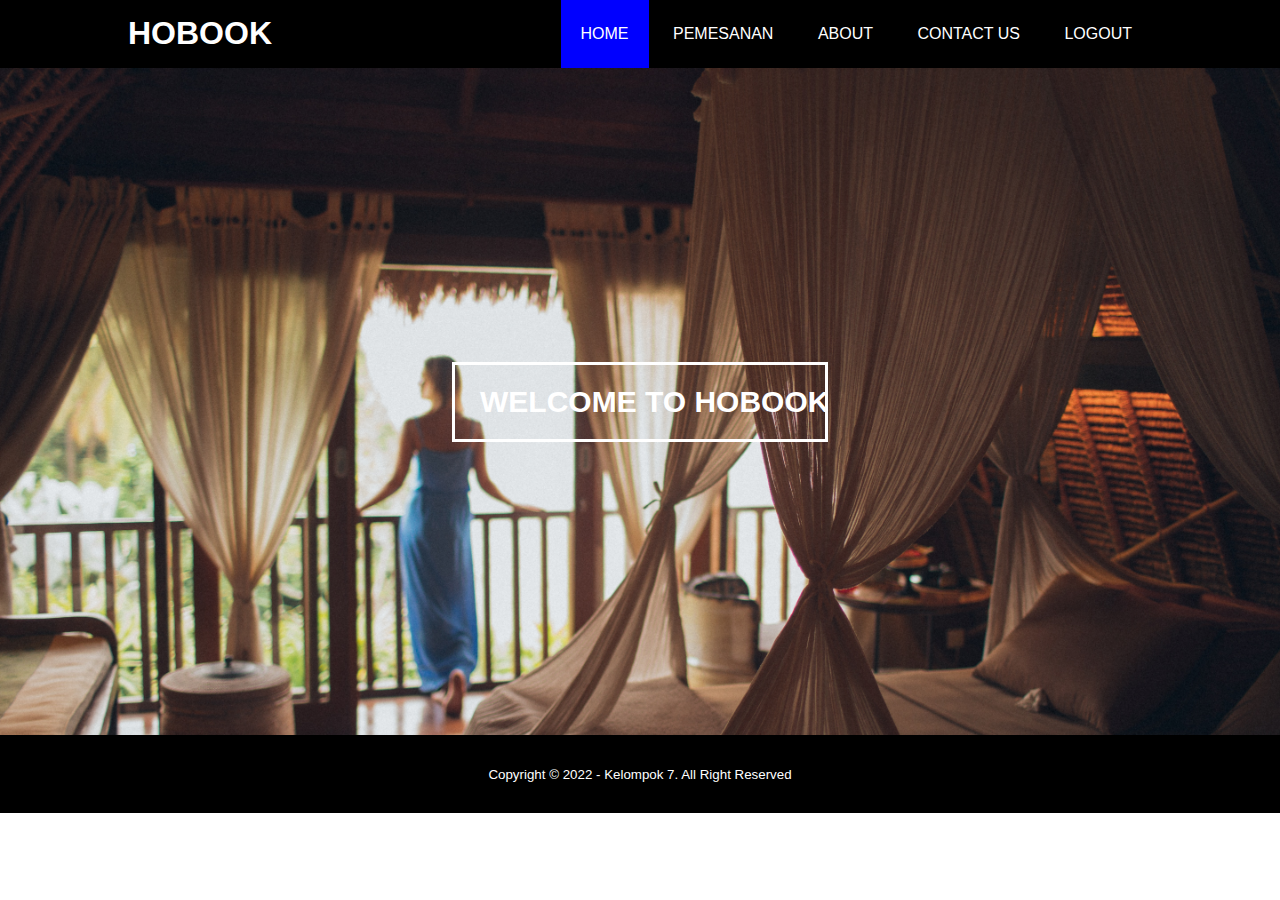
<file: index.html>
<!DOCTYPE html>
<html lang="en">

<head>
    <meta charset="UTF-8">
    <meta name="viewport" content="width=device-width, initial-scale=1.0">
    <link rel="stylesheet" type="text/css" href="css/style.css">
    <title>Beranda Hoboox</title>
</head>

<body>
    <!--header-->
    <header>
        <div class="container">
            <h1><a href="index.html">HOBOOK</a></h1>
            <ul>
                <li class="active"><a href="index.html">HOME</a></li>
                <li><a href="Daftar dan Deskripsi Kamar Hotel.html">PEMESANAN</a></li>
                <li><a href="about.html">ABOUT</a></li>
                <li><a href="contact.html">CONTACT US</a></li>
                <li><a href="login.php"onclick="return confirm('Yakin mau keluar ?')">LOGOUT</a></li>
            </ul>
        </div>
    </header>

    <!--banner-->
    <section class="banner">
        <h2>WELCOME TO HOBOOK</h2>
    </section>

    <!--footer-->
    <footer>
        <div class="container">
            <small>Copyright &copy; 2022 - Kelompok 7. All Right Reserved</small>
        </div>
    </footer>

</body>

</html>
</file>
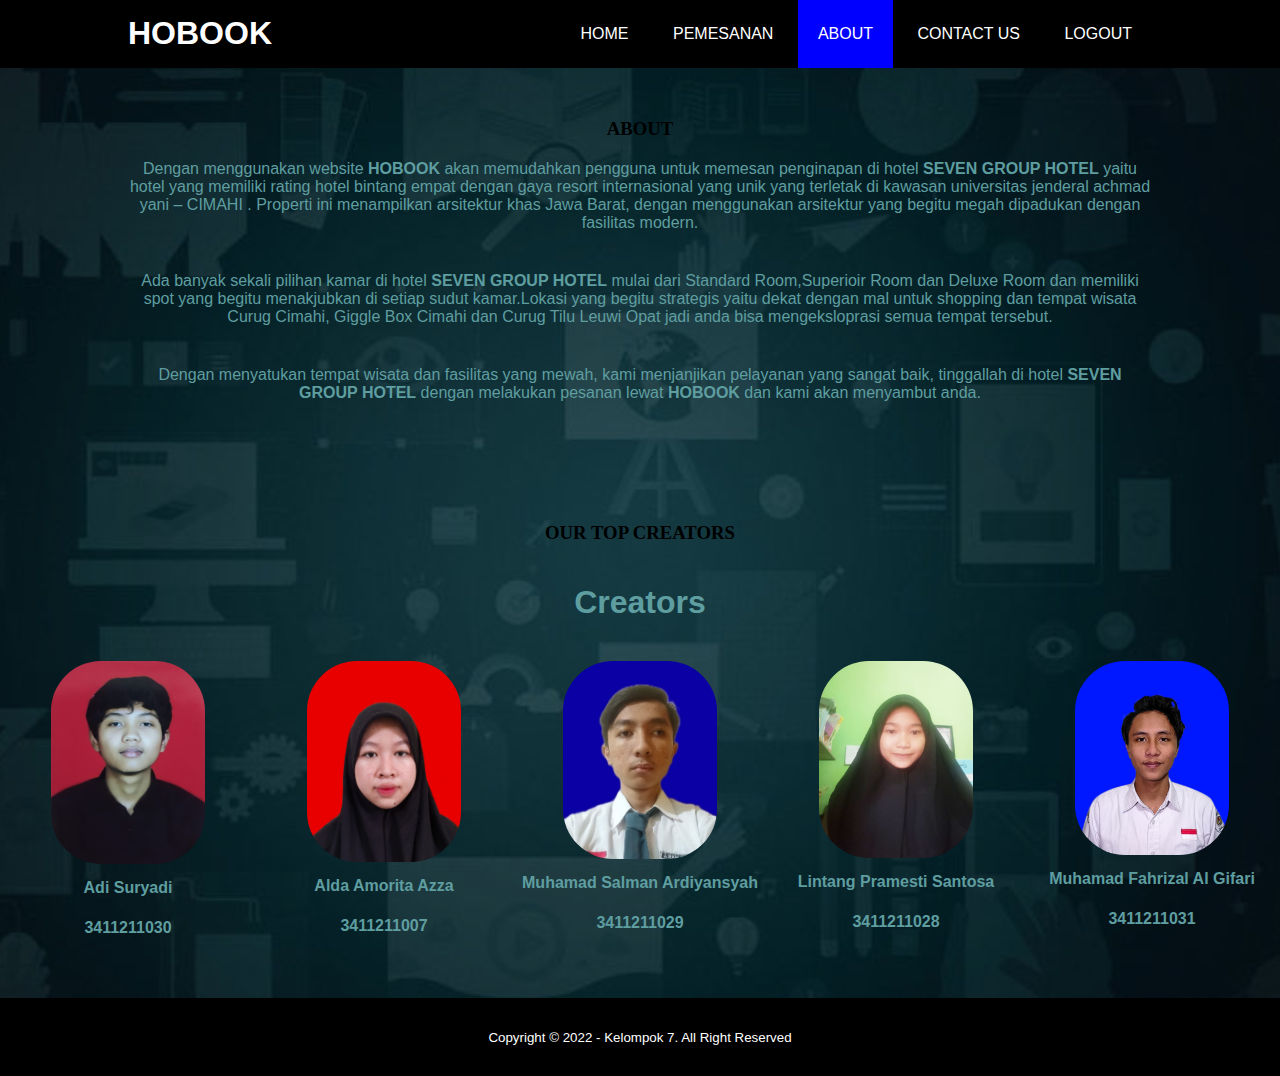
<file: about.html>
<!DOCTYPE html>
<html lang="en">

<head>
    <meta charset="UTF-8">
    <meta http-equiv="X-UA-Compatible" content="IE=edge">
    <meta name="viewport" content="width=device-width, initial-scale=1.0">
    <title>About</title>
    <link rel="stylesheet" type="text/css" href="css/styleAbout.css">
</head>

<body>
    <header>
        <div class="container">
            <h1><a href="index.html">HOBOOK</a></h1>
            <ul>
                <li><a href="index.html">HOME</a></li>
                <li><a href="Daftar dan Deskripsi Kamar Hotel.html">PEMESANAN</a></li>
                <li class="active"><a href="about.html">ABOUT</a></li>
                <li><a href="contact.html">CONTACT US</a></li>
                <li><a href="login.php" onclick="return confirm('Yakin mau keluar ?')">LOGOUT</a></li>
            </ul>
        </div>
    </header>
    <!--tentang-->
    <section class="tentang">
        <div class="container">
            <h3>ABOUT</h3>
            <p>Dengan menggunakan website <strong>HOBOOK</strong> akan memudahkan pengguna untuk memesan penginapan di
                hotel <strong>SEVEN GROUP HOTEL</strong>
                yaitu hotel yang memiliki rating hotel bintang empat dengan gaya resort internasional yang unik yang
                terletak di kawasan universitas jenderal achmad yani – CIMAHI
                . Properti ini menampilkan arsitektur khas Jawa Barat, dengan menggunakan arsitektur yang begitu megah
                dipadukan dengan fasilitas modern.</p>
            <p>Ada banyak sekali pilihan kamar di hotel <strong>SEVEN GROUP HOTEL</strong> mulai dari Standard
                Room,Superioir Room dan Deluxe Room
                dan memiliki spot yang begitu menakjubkan di setiap sudut kamar.Lokasi yang begitu strategis yaitu dekat
                dengan mal untuk shopping dan
                tempat wisata Curug Cimahi, Giggle Box Cimahi dan Curug Tilu Leuwi Opat jadi anda bisa mengeksloprasi
                semua tempat tersebut.</p>
            <p>Dengan menyatukan tempat wisata dan fasilitas yang mewah, kami menjanjikan pelayanan yang sangat baik,
                tinggallah di hotel<strong>
                    SEVEN GROUP HOTEL</strong> dengan melakukan pesanan lewat <strong>HOBOOK</strong> dan kami akan
                menyambut anda.</p>
        </div>
    </section>
    <!--Our Team-->
    <section class="team">
        <h3>OUR TOP CREATORS</h3>
        <h1>Creators</h1>
        <div class="creator-list">
            <div class="kartu-creator">
                <img src="img/creators/adi1.jpeg">
                <p>Adi Suryadi</p>
                <P>3411211030</P>
            </div>
            <div class="kartu-creator">
                <img src="img/creators/aldaa.jpg">
                <p>Alda Amorita Azza</p>
                <P>3411211007</P>
            </div>
            <div class="kartu-creator">
                <img src="img/creators/salman1.jpeg">
                <p>Muhamad Salman Ardiyansyah</p>
                <P>3411211029</P>
            </div>
            <div class="kartu-creator">
                <img src="img/creators/lintang.jpeg">
                <p>Lintang Pramesti Santosa</p>
                <P>3411211028</P>
            </div>
            <div class="kartu-creator">
                <img src="img/creators/fahrizal.jpeg">
                <p>Muhamad Fahrizal Al Gifari</p>
                <P>3411211031</P>
            </div>
        </div>
    </section>
    <!--footer-->
    <footer>
        <div class="container">
            <small>Copyright &copy; 2022 - Kelompok 7. All Right Reserved</small>
        </div>
    </footer>
</body>

</html>
</file>
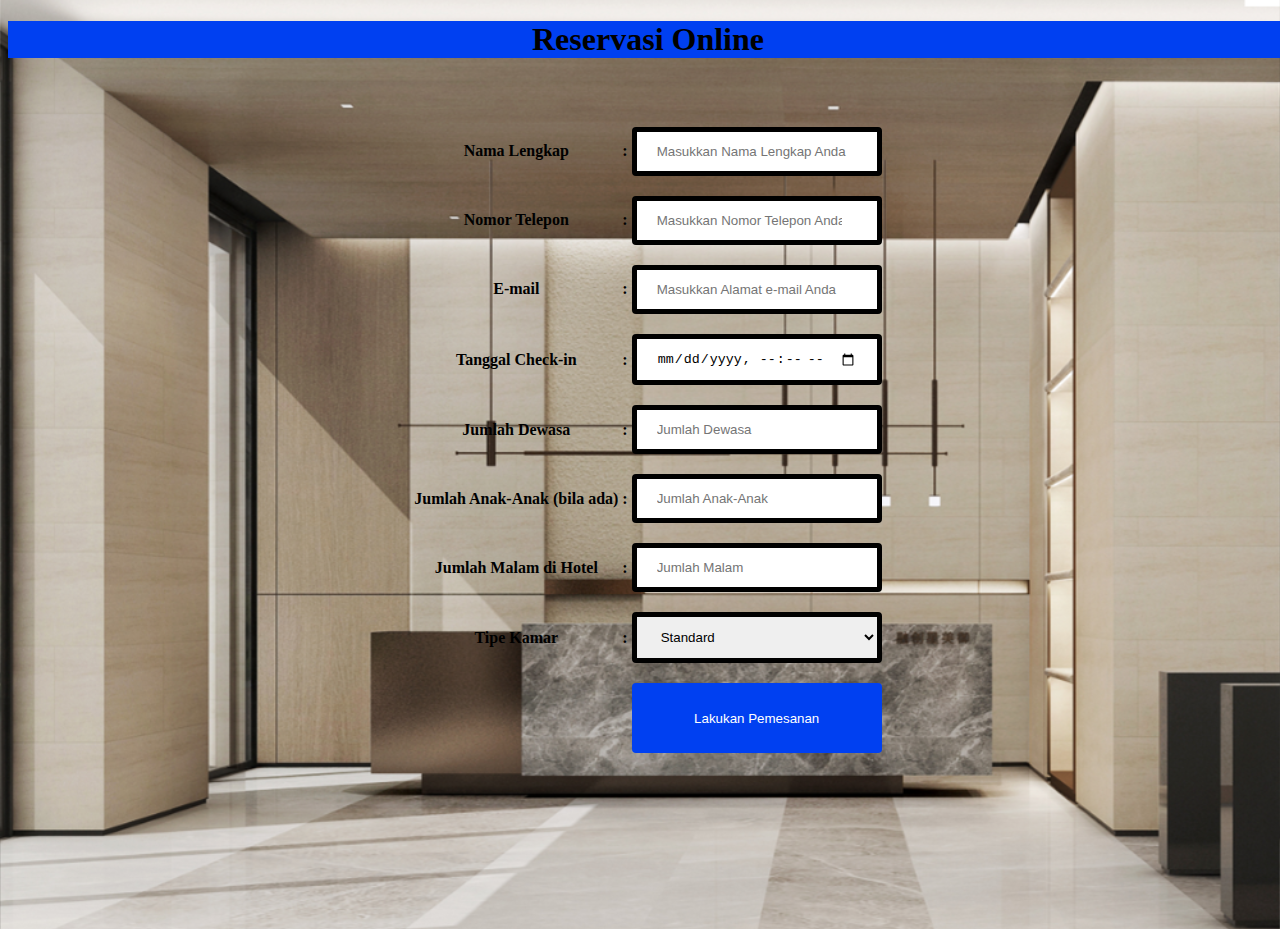
<file: ReservasiOnline.html>
<!DOCTYPE html>
<html>

<head>
    <title>Reservasi Online</title>
</head>
<style>
    input[type=text],
    select {
        width: 100%;
        padding: 12px 20px;
        margin: 8px 0;
        display: inline-block;
        border: 5px solid black;
        border-radius: 4px;
        box-sizing: border-box;
    }

    input[type=text],
    select {
        width: 100%;
        padding: 12px 20px;
        margin: 8px 0;
        display: inline-block;
        border: 5px solid black;
        border-radius: 4px;
        box-sizing: border-box;
    }

    input[type=email],
    select {
        width: 100%;
        padding: 12px 20px;
        margin: 8px 0;
        display: inline-block;
        border: 5px solid black;
        border-radius: 4px;
        box-sizing: border-box;
    }

    input[type=number],
    select {
        width: 100%;
        padding: 12px 20px;
        margin: 8px 0;
        display: inline-block;
        border: 5px solid black;
        border-radius: 4px;
        box-sizing: border-box;
    }

    input[type="datetime-local"],
    select {
        width: 100%;
        padding: 12px 20px;
        margin: 8px 0;
        display: inline-block;
        border: 5px solid black;
        border-radius: 4px;
        box-sizing: border-box;
    }

    button[type=submit] {
        width: 100%;
        background-color: rgb(0, 64, 241);
        color: rgb(255, 255, 255);
        padding: 14px 20px;
        margin: 8px 0;
        border: none;
        border-radius: 4px;
        cursor: pointer;
    }

    input[type=submit]:hover {
        background-color: #ffffff;
    }

    body {
        min-height: 100vh;
        width: 100%;
        justify-content: center;
        align-items: center;
        background-image: url(img/bg_reservasi.jpg);
        background-size: cover;
        background-position: center;
        position: relative;
    }
</style>

<body>
    <center>
        <center>
            <h1 style="background-color: rgb(0, 64, 241);">Reservasi Online</h1>
        </center><br>
        <table>
            <form name="fpencarian" method="POST" action="reservasi.php">
                <div class="input-pencarian">
                    <tr>
                        <th>Nama Lengkap</th>
                        <th>:</th>
                        <th><input type="text" name="namalengkap" placeholder="Masukkan Nama Lengkap Anda"
                                autocomplete="off" pattern="[A-Za-z ]+" style="width: 250px;" required></th>
                    </tr><br>
                    <tr>
                        <th>Nomor Telepon</th>
                        <th>:</th>
                        <th><input type="number" name="nomortelepon" placeholder="Masukkan Nomor Telepon Anda"
                                autocomplete="off" maxlength="12" style="width: 250px;" required></th>
                    </tr>
                    <tr>
                        <th>E-mail</th>
                        <th>:</th>
                        <th><input type="email" name="email" placeholder="Masukkan Alamat e-mail Anda"
                                autocomplete="off" style="width: 250px;" required></th>
                    </tr>
                    <tr>
                        <th>Tanggal Check-in</th>
                        <th>:</th>
                        <th><label for="waktu"></label>
                            <label for="meeting-time"></label>
                            <input type="datetime-local" id="meeting-time" name="checkin" min="2022-15-12T19:30"
                                max="2090-15-15T19:30" style="width: 250px;" autocomplete="off" required>
                        </th>
                    </tr>
                    <tr>
                        <th>Jumlah Dewasa</th>
                        <th>:</th>
                        <th><input type="number" name="jumlahdewasa" min="1" max="20" placeholder="Jumlah Dewasa"
                                autocomplete="off" style="width: 250px;" required></th>
                    </tr>
                    <tr>
                        <th>Jumlah Anak-Anak (bila ada)</th>
                        <th>:</th>
                        <th><input type="number" name="jumlahanakanak" min="1" max="20" placeholder="Jumlah Anak-Anak"
                                autocomplete="off" style="width: 250px;"></th>
                    </tr>
                    <tr>
                        <th>Jumlah Malam di Hotel</th>
                        <th>:</th>
                        <th><input type="number" name="jumlahmalam" min="1" max="365" placeholder="Jumlah Malam"
                                autocomplete="off" style="width: 250px;" required></th>
                    </tr>
                    <tr>
                        <th>Tipe Kamar</th>
                        <th>:</th>
                        <th><select name="tipekamar" autocomplete="off">
                                <option value="Standard" selected>Standard</option>
                                <option value="Superior">Superior</option>
                                <option value="Deluxe">Deluxe</option>
                            </select></th>
                    </tr>
                    <tr>
                        <th></th>
                        <th></th>
                        <th>
                </div>
                <button class="hide-submit" value="Lakukan Pemesanan" type="submit" onclick="hasil()">
                    <p class="fas fa-equals">Lakukan Pemesanan</p>
                </button>
                </div>
                </th>
                </div>
            </form>
        </table>
        <script>
            function hasil() {
                var namalengkap = document.fpencarian.namalengkap.value;
                var nomortelepon = document.fpencarian.nomortelepon.value;
                var email = document.fpencarian.email.value;
                var checkin = document.fpencarian.checkin.value;
                var jumlahdewasa = document.fpencarian.jumlahdewasa.value;
                var jumlahanakanak = document.fpencarian.jumlahanakanak.value;
                var jumlahmalam = document.fpencarian.jumlahmalam.value;
                var tipekamar = document.fpencarian.tipekamar.value;
                var harga_kamar = "";
                var total_harga = "";

                if (tipekamar == "Standard") {
                    harga_kamar = "Rp. 400.000,00";
                    total_harga = Math.round(jumlahmalam * 400);
                }
                else if (tipekamar == "Superior") {
                    harga_kamar = "Rp. 700.000,00";
                    total_harga = Math.round(jumlahmalam * 700);
                }
                if (tipekamar == "Deluxe") {
                    harga_kamar = "Rp. 1000.000,00";
                    total_harga = Math.round(jumlahmalam * 1000);
                }

                alert(
                    "Nama Lengkap: " + namalengkap + "\nNomor Telepon: " + nomortelepon +
                    "\nEmail: " + email + "\nCheck-in: " + checkin +
                    "\nJumlah Dewasa: " + jumlahdewasa + "\nJumlah Anak-Anak: " + jumlahanakanak + "\nJumlah Malam: " + jumlahmalam + "\nTipe Kamar: " + tipekamar + "\nHarga Kamar: " + harga_kamar +
                    "\n\nTotal biaya yang harus anda keluarkan adalah sebesar" +
                    "\nRp. " + total_harga + ".000,00" +
                    "\nPembayaran sudah selesai, Screenshot halaman ini untuk jadi bukti pembayaran"
                );
            }
        </script>
</body>

</html>
</file>
<file: css/style.css>
*{
    padding: 0;
    margin: 0;
    font-family: sans-serif;
}
.container{
    width: 80%;
    margin: 0 auto;
}
.container::after{
    content:'';
    display: block;
    clear: both;
}
Header{
    background-color: black;
}
a{
    color:white;
    text-decoration: none;
}
header h1{
    float: left;
    padding: 15px 0;
    color:white;
}
header ul{
    float: right;
}
header ul li{
    display: inline-block;
}
header ul li a{
    padding: 25px 20px;
    display: inline-block;
}
header ul li a:hover{
    background-color: blue;
    color: antiquewhite;
}
.active{
    background-color: blue;
    color: antiquewhite;
}
.banner{
    height: 63vh;
    background-image: url(../img/Home2.jpg);
    background-size: cover;
    position: relative;
    display: flex;
    justify-content: center;
    align-items: center;
}
.banner:after{
    content:'';
    display: block;
    position: absolute;
    top: 0;
    left: 0;
    right: 0;
    bottom: 0;
}
.banner h2{
    color: rgb(255, 255, 255);
    z-index: 1;
    padding: 20px 25px;
    border: 3px solid #fff;
    font-size: 30px;
    width: 25%;
    white-space:nowrap;
    overflow:hidden;
    -webkit-animation: ketik 2s steps(50, end);
    animation: ketik 2s steps(50, end);
}

@keyframes ketik{
    from { width: 0; }
}

@-webkit-keyframes ketik{
    from { width: 0; }
}
section{
    padding: 50px 0;
}
section p{
    text-align: center;
    padding: 20px 0;
}
.tentang h3{
    text-align: center;
    font-family: Georgia, 'Times New Roman', Times, serif;
    font-style: inherit;
}
.tentang p{
    color: cadetblue;
}
.team h3{
    text-align: center;
    font-family: Georgia, 'Times New Roman', Times, serif;
    font-style: inherit;
    margin-bottom: 40px;
}
.team h1{
    text-align: center;
    color: cadetblue;
    margin-bottom: 40px;
}
.creator-list{
    width: 100%;
    position: relative;
    display: flex;
    flex-wrap: wrap;
}
.kartu-creator{
    width: 20%;
    margin: 0 auto;
    text-align: center;
}
.kartu-creator img{
    width: 60%;
    border-radius: 50px;
}
.kartu-creator p{
    font-weight: 800;
    font-size: 25;
    text-align: center;
    line-height: 1%;
    color: cadetblue;
}
footer{
    padding: 30px 0;
    background-color: black;
    color: #fff;
    text-align: center;
}
</file>
<file: css/styleAbout.css>
*{
    padding: 0;
    margin: 0;
    font-family: sans-serif;
}
body{
    min-height: 100vh;
    width: 100%;
    justify-content: center;
    align-items: center;
    background-image:url(../img/bg\ _about.jpg);
    background-size: cover;
    background-position: center;
    position: relative;
}
.container{
    width: 80%;
    margin: 0 auto;
}
.container::after{
    content:'';
    display: block;
    clear: both;
}
Header{
    background-color: black;
}
a{
    color:white;
    text-decoration: none;
}
header h1{
    float: left;
    padding: 15px 0;
    color:white;
}
header ul{
    float: right;
}
header ul li{
    display: inline-block;
}
header ul li a{
    padding: 25px 20px;
    display: inline-block;
}
header ul li a:hover{
    background-color: blue;
    color: antiquewhite;
}
.active{
    background-color: blue;
    color: antiquewhite;
}
section{
    padding: 50px 0;
}
section p{
    text-align: center;
    padding: 20px 0;
}
.tentang h3{
    text-align: center;
    font-family: Georgia, 'Times New Roman', Times, serif;
    font-style: inherit;
}
.tentang p{
    color: cadetblue;
}
.team h3{
    text-align: center;
    font-family: Georgia, 'Times New Roman', Times, serif;
    font-style: inherit;
    margin-bottom: 40px;
}
.team h1{
    text-align: center;
    color: cadetblue;
    margin-bottom: 40px;
}
.creator-list{
    width: 100%;
    position: relative;
    display: flex;
    flex-wrap: wrap;
}
.kartu-creator{
    width: 20%;
    margin: 0 auto;
    text-align: center;
}
.kartu-creator img{
    width: 60%;
    border-radius: 50px;
}
.kartu-creator p{
    font-weight: 800;
    font-size: 25;
    text-align: center;
    line-height: 1%;
    color: cadetblue;
}
footer{
    padding: 30px 0;
    background-color: black;
    color: #fff;
    text-align: center;
}
</file>
